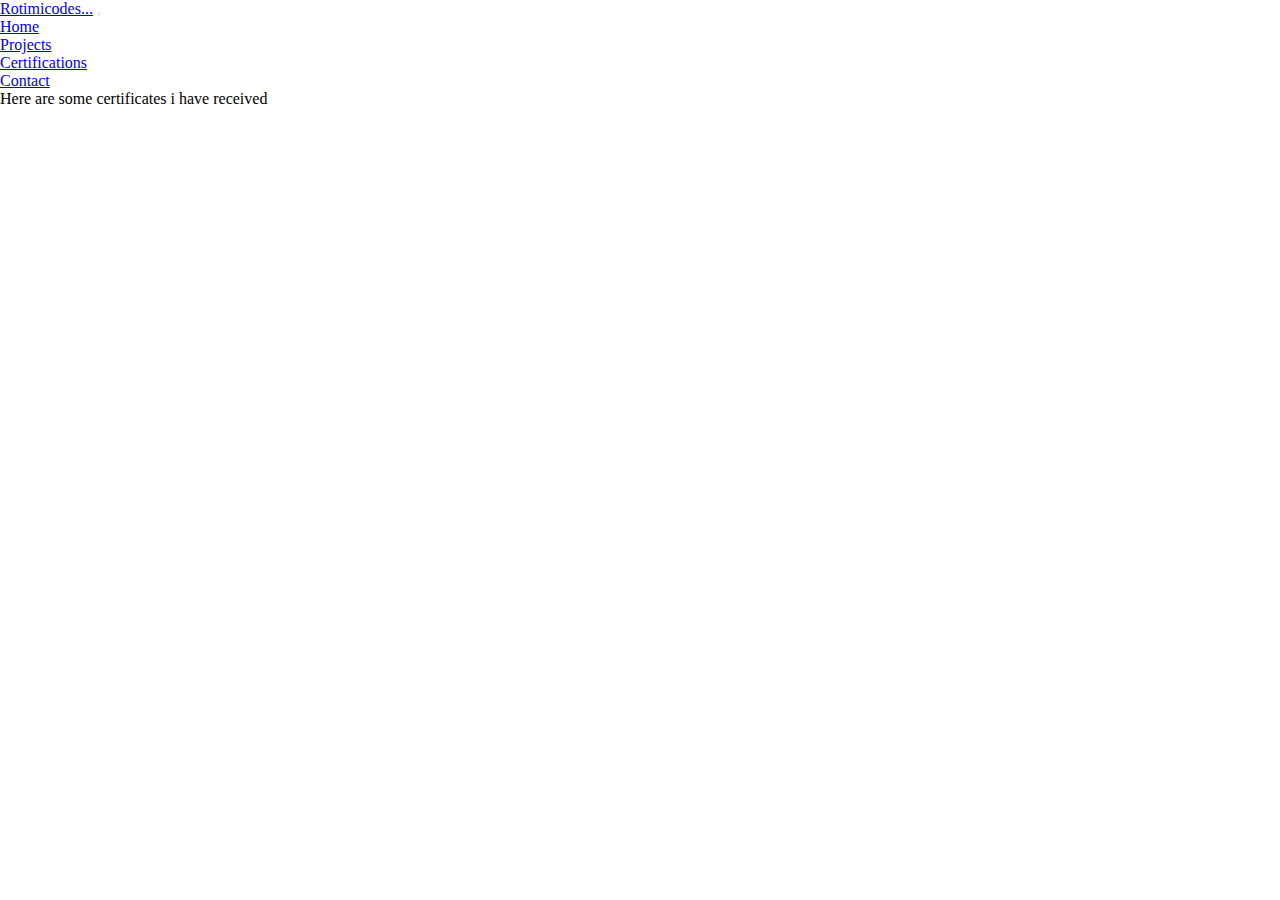
<file: certificates.html>
<!DOCTYPE html>
<html lang="en">
<head>
  <meta charset="UTF-8">
  <meta http-equiv="X-UA-Compatible" content="IE=edge">
  <meta name="viewport" content="width=device-width, initial-scale=1.0">
  <title>Rotimicodes... || Home</title>
  <!-- CSS only -->
  <link href="https://cdn.jsdelivr.net/npm/bootstrap@5.1.3/dist/css/bootstrap.min.css" rel="stylesheet" integrity="sha384-1BmE4kWBq78iYhFldvKuhfTAU6auU8tT94WrHftjDbrCEXSU1oBoqyl2QvZ6jIW3" crossorigin="anonymous">
  <link rel="stylesheet" href="https://cdnjs.cloudflare.com/ajax/libs/animate.css/4.1.1/animate.min.css">
  <link rel="stylesheet" href="./css/style.css">
</head>
<body>
  <main>
    <header>
      <nav class="navbar navbar-expand-lg navbar-light bg-light">
        <div class="container-fluid px-4 d-flex justify-content-space-between">
          <a class="navbar-brand" href="index.html">Rotimicodes...</a>
          <button class="navbar-toggler" type="button" data-bs-toggle="collapse" data-bs-target="#navbarTogglerDemo02" aria-controls="navbarTogglerDemo02" aria-expanded="false" aria-label="Toggle navigation">
            <span class="navbar-toggler-icon"></span>
          </button>
          <div class="collapse navbar-collapse" id="navbarTogglerDemo02">
            <ul class="navbar-nav me-auto mb-2 mb-lg-0">
              <li class="nav-item">
                <a class="nav-link active" aria-current="page" href="index.html">Home</a>
              </li>
              <li class="nav-item">
                <a class="nav-link" href="./projects.html">Projects</a>
              </li>
              <li class="nav-item">
                <a class="nav-link" href="certificates.html">Certifications</a>
              </li>
              <li class="nav-item">
                <a class="nav-link" href="#">Contact</a>
              </li>
            </ul>
          </div>
        </div>
      </nav>
    </header>
    <section>
      <p class="h3">Here are some certificates i have received </p>
      
    </section>
  </main>


  
  <!-- JavaScript Bundle with Popper -->
  <script src="https://cdn.jsdelivr.net/npm/bootstrap@5.1.3/dist/js/bootstrap.bundle.min.js" integrity="sha384-ka7Sk0Gln4gmtz2MlQnikT1wXgYsOg+OMhuP+IlRH9sENBO0LRn5q+8nbTov4+1p" crossorigin="anonymous"></script>
</body>
</html>
</file>
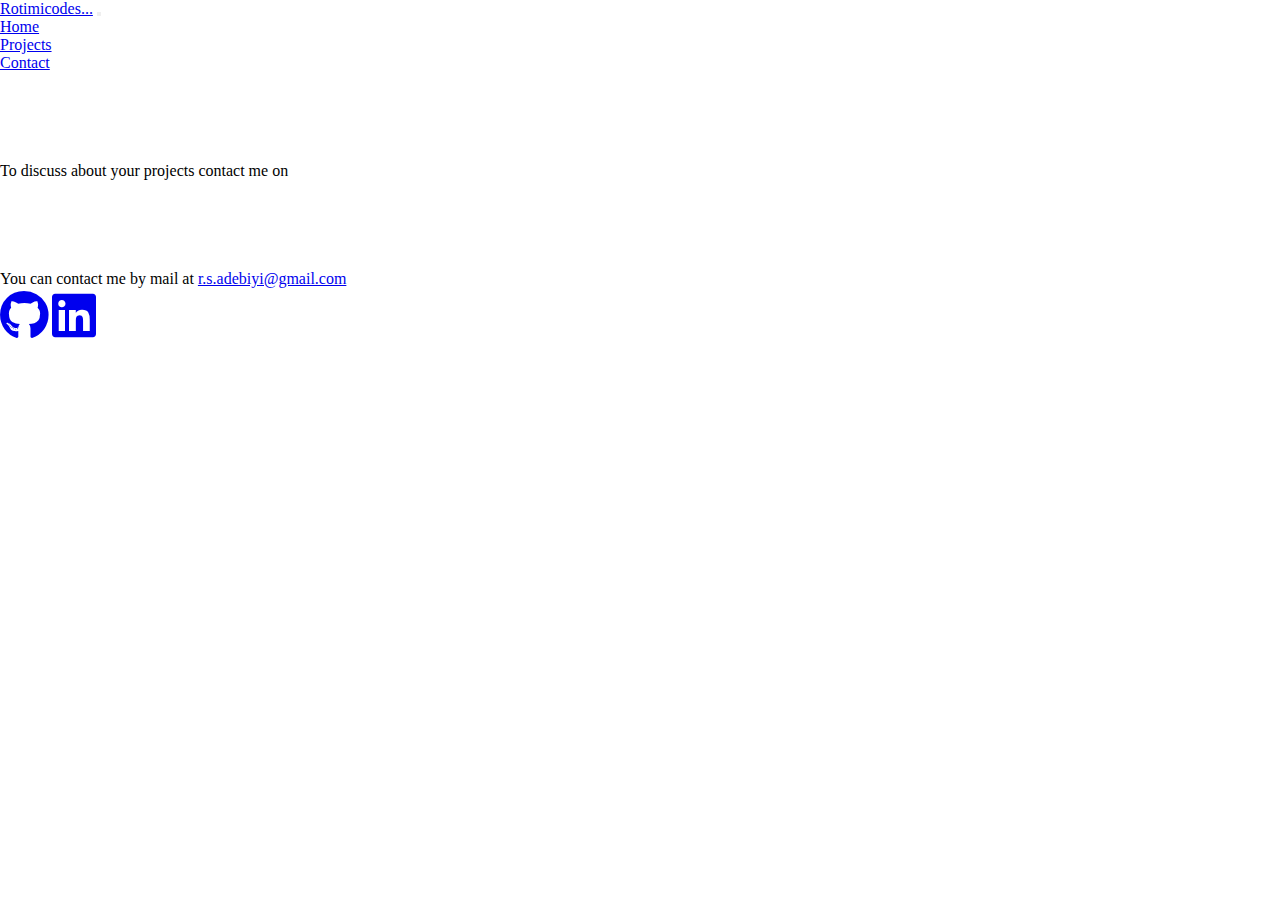
<file: contact.html>
<!DOCTYPE html>
<html lang="en">
	<head>
		<meta charset="UTF-8" />
		<meta http-equiv="X-UA-Compatible" content="IE=edge" />
		<meta name="viewport" content="width=device-width, initial-scale=1.0" />
		<title>Rotimicodes... || Home</title>
		<!-- CSS only -->
		<link
			href="https://cdn.jsdelivr.net/npm/bootstrap@5.1.3/dist/css/bootstrap.min.css"
			rel="stylesheet"
			integrity="sha384-1BmE4kWBq78iYhFldvKuhfTAU6auU8tT94WrHftjDbrCEXSU1oBoqyl2QvZ6jIW3"
			crossorigin="anonymous"
		/>
		<link
			rel="stylesheet"
			href="https://cdnjs.cloudflare.com/ajax/libs/animate.css/4.1.1/animate.min.css"
		/>
		<link
			rel="stylesheet"
			href="https://cdnjs.cloudflare.com/ajax/libs/font-awesome/6.0.0-beta2/css/all.min.css"
		/>
		<link rel="stylesheet" href="./css/style.css" />
	</head>
	<body>
		<main>
			<header>
				<nav class="navbar navbar-expand-lg navbar-light bg-light">
					<div
						class="container-fluid px-4 d-flex justify-content-space-between"
					>
						<a class="navbar-brand" href="index.html">Rotimicodes...</a>
						<button
							class="navbar-toggler"
							type="button"
							data-bs-toggle="collapse"
							data-bs-target="#navbarTogglerDemo02"
							aria-controls="navbarTogglerDemo02"
							aria-expanded="false"
							aria-label="Toggle navigation"
						>
							<span class="navbar-toggler-icon"></span>
						</button>
						<div class="collapse navbar-collapse" id="navbarTogglerDemo02">
							<ul class="navbar-nav me-auto mb-2 mb-lg-0">
								<li class="nav-item">
									<a
										class="nav-link active"
										aria-current="page"
										href="index.html"
										>Home</a
									>
								</li>
								<li class="nav-item">
									<a class="nav-link" href="./projects.html">Projects</a>
								</li>
								<li class="nav-item">
									<a class="nav-link" href="./contact.html">Contact</a>
								</li>
							</ul>
						</div>
					</div>
				</nav>
			</header>
			<section class="container">
				<p class="h3 text-center">
					To discuss about your projects contact me on
				</p>
				<div
					class="d-flex justify-content-center flex-column align-items-center"
				>
					<div class="container d-flex justify-content-center">
						<p>
							You can contact me by mail at
							<a href="mailto:r.s.adebiyi@gmail.com">r.s.adebiyi@gmail.com</a>
						</p>
					</div>
					<div >
						<a
							href="http://github.com/rolteame"
							class="contact-logo px-2"
							rel="noopener"
							><i class="fab fa-github" title="github"></i
						></a>
						<a
							href="http://linkedin.com/in/rotimiadebiyi"
							class="contact-logo"
							rel="noopener"
							><i class="fab fa-linkedin" title="linkedin"></i
						></a>
					</div>
				</div>
			</section>
		</main>

		<!-- JavaScript Bundle with Popper -->
		<script
			src="https://cdn.jsdelivr.net/npm/bootstrap@5.1.3/dist/js/bootstrap.bundle.min.js"
			integrity="sha384-ka7Sk0Gln4gmtz2MlQnikT1wXgYsOg+OMhuP+IlRH9sENBO0LRn5q+8nbTov4+1p"
			crossorigin="anonymous"
		></script>
	</body>
</html>
</file>
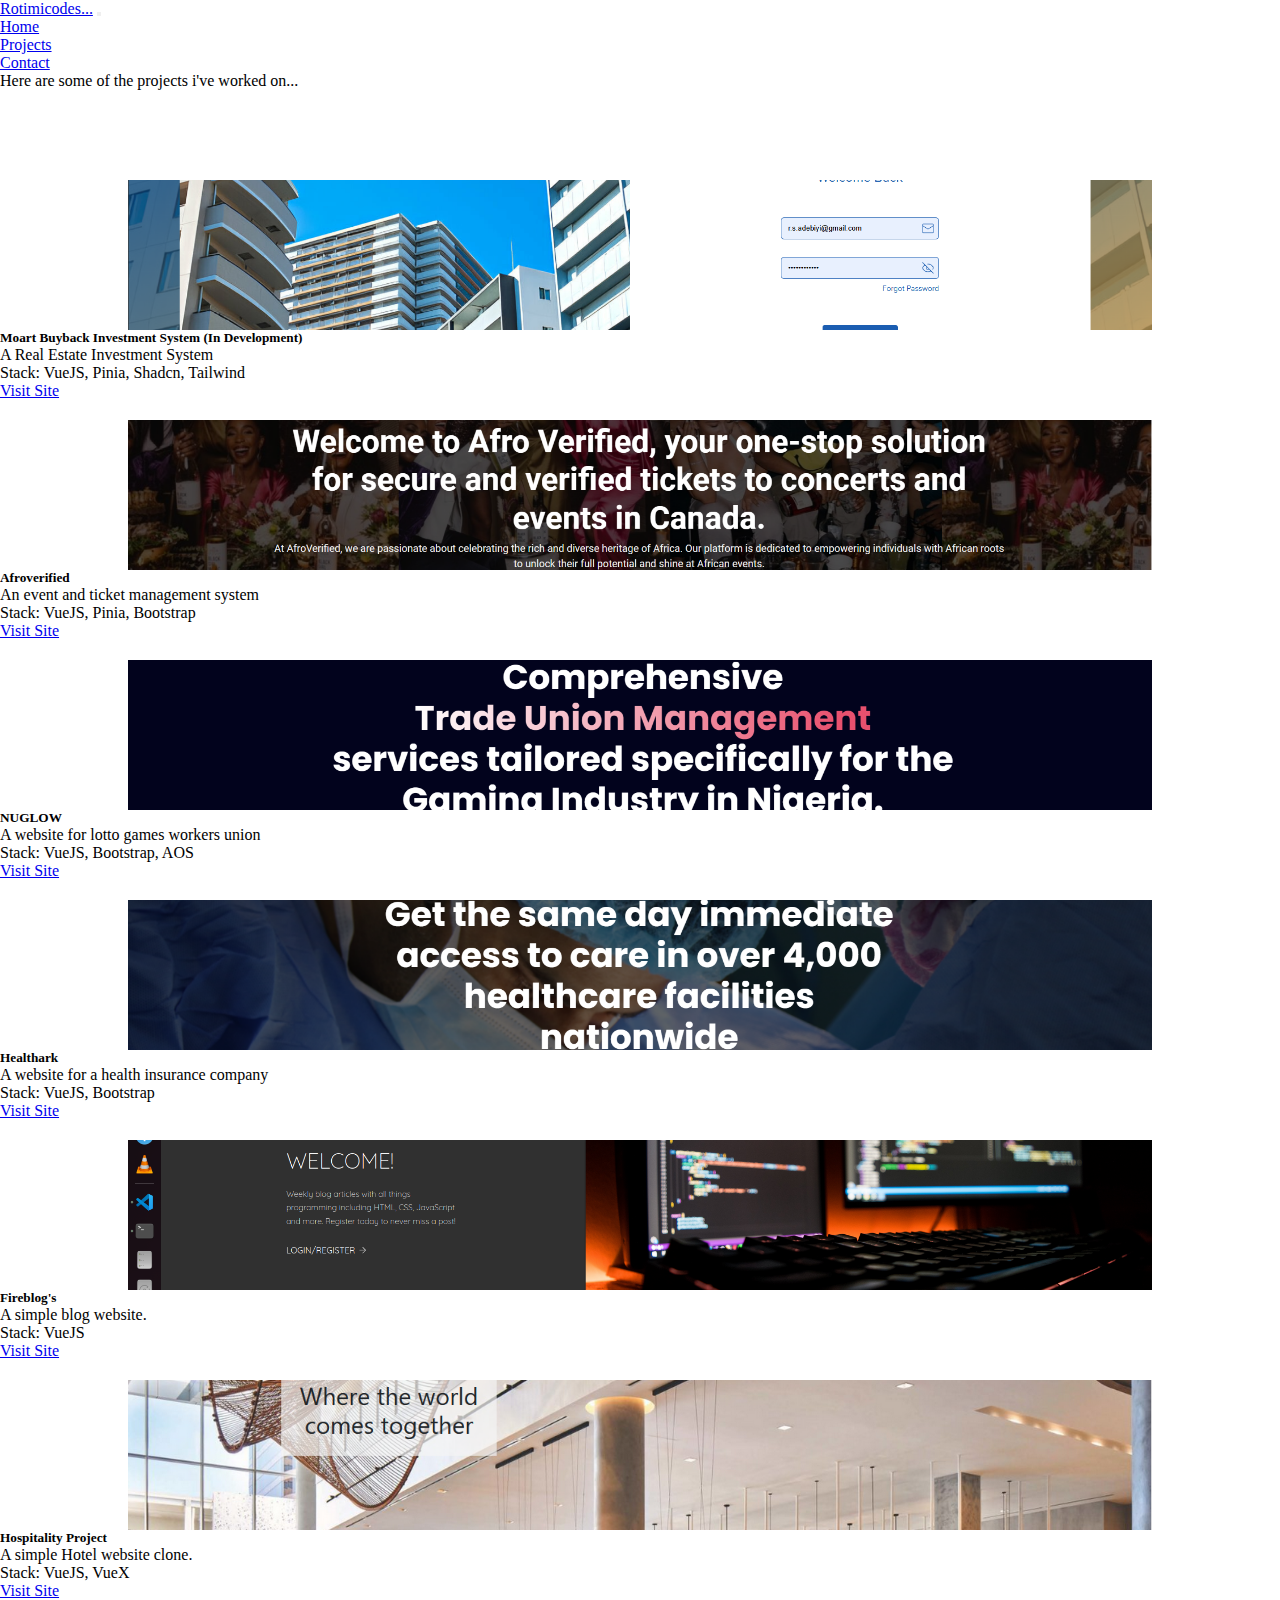
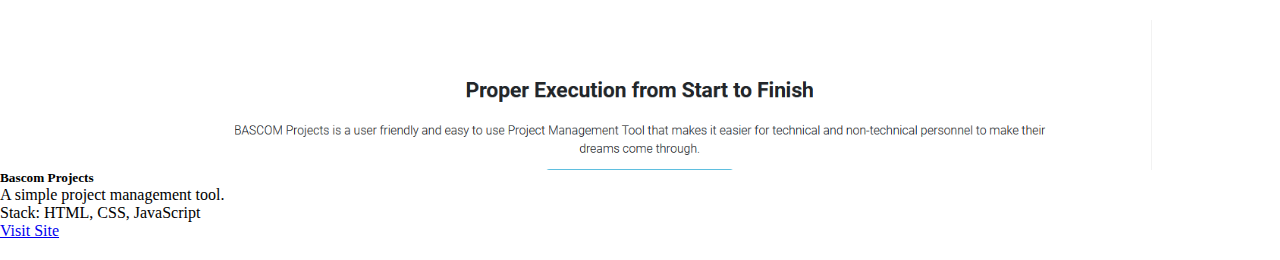
<file: projects.html>
<!DOCTYPE html>
<html lang="en">
<head>
  <meta charset="UTF-8">
  <meta http-equiv="X-UA-Compatible" content="IE=edge">
  <meta name="viewport" content="width=device-width, initial-scale=1.0">
  <title>Rotimicodes... || Projects</title>
  <!-- CSS only -->
  <link href="https://cdn.jsdelivr.net/npm/bootstrap@5.1.3/dist/css/bootstrap.min.css" rel="stylesheet" integrity="sha384-1BmE4kWBq78iYhFldvKuhfTAU6auU8tT94WrHftjDbrCEXSU1oBoqyl2QvZ6jIW3" crossorigin="anonymous">
  <link rel="stylesheet" href="https://cdnjs.cloudflare.com/ajax/libs/animate.css/4.1.1/animate.min.css">
  <link rel="stylesheet" href="./css/style.css">
</head>
<body>
  <main>
    <header>
      <nav class="navbar navbar-expand-lg navbar-light bg-light">
        <div class="container-fluid px-4 d-flex justify-content-space-between">
          <a class="navbar-brand" href="index.html">Rotimicodes...</a>
          <button class="navbar-toggler" type="button" data-bs-toggle="collapse" data-bs-target="#navbarTogglerDemo02" aria-controls="navbarTogglerDemo02" aria-expanded="false" aria-label="Toggle navigation">
            <span class="navbar-toggler-icon"></span>
          </button>
          <div class="collapse navbar-collapse" id="navbarTogglerDemo02">
            <ul class="navbar-nav me-auto mb-2 mb-lg-0">
              <li class="nav-item">
                <a class="nav-link active" aria-current="page" href="index.html">Home</a>
              </li>
              <li class="nav-item">
                <a class="nav-link" href="./projects.html">Projects</a>
              </li>
              <li class="nav-item">
                <a class="nav-link" href="./contact.html">Contact</a>
              </li>
            </ul>
          </div>
        </div>
      </nav>
    </header>
    <section>
      <p class="h3 text-center py-2">Here are some of the projects i've worked on...</p>
      <div class="container">
        <div class="row row-cols-1 row-cols-md-3 g-4">
          <div class="col animate__animated animate__fadeInUp">
            <div class="card h-100">
              <img src="./images/moart.png" class="card-img-top" alt="...">
              <div class="card-body">
                <h5 class="card-title">Moart Buyback Investment System (In Development)</h5>
                <p class="card-text">A Real Estate Investment System</p>
                <p class="card-text">Stack: VueJS, Pinia, Shadcn, Tailwind</p>
                <a href="https://moartfrontend-rotimi-adebiyis-projects.vercel.app/" target="_blank" class="btn btn-primary" rel="noopener noreferrer">Visit Site</a>
              </div>
            </div>
          </div>
          <div class="col animate__animated animate__fadeInUp">
            <div class="card h-100">
              <img src="./images/afroverified.png" class="card-img-top" alt="...">
              <div class="card-body">
                <h5 class="card-title">Afroverified</h5>
                <p class="card-text">An event and ticket management system</p>
                <p class="card-text">Stack: VueJS, Pinia, Bootstrap</p>
                <a href="https://test.afroverified.com/" target="_blank" class="btn btn-primary" rel="noopener noreferrer">Visit Site</a>
              </div>
            </div>
          </div>
          <div class="col animate__animated animate__fadeInUp">
            <div class="card h-100">
              <img src="./images/nuglow.png" class="card-img-top" alt="...">
              <div class="card-body">
                <h5 class="card-title">NUGLOW</h5>
                <p class="card-text">A website for lotto games workers union</p>
                <p class="card-text">Stack: VueJS, Bootstrap, AOS</p>
                <a href="https://nuglow.ng/" target="_blank" class="btn btn-primary" rel="noopener noreferrer">Visit Site</a>
              </div>
            </div>
          </div>
          <div class="col animate__animated animate__fadeInUp">
            <div class="card h-100">
              <img src="./images/healthark.png" class="card-img-top" alt="...">
              <div class="card-body">
                <h5 class="card-title">Healthark</h5>
                <p class="card-text">A website for a health insurance company</p>
                <p class="card-text">Stack: VueJS, Bootstrap</p>
                <a href="https://healthark-frontend-website.vercel.app/" target="_blank" class="btn btn-primary" rel="noopener noreferrer">Visit Site</a>
              </div>
            </div>
          </div>
          <div class="col animate__animated animate__fadeInUp">
            <div class="card h-100">
              <img src="./images/fireblogs.png" class="card-img-top" alt="...">
              <div class="card-body">
                <h5 class="card-title">Fireblog's</h5>
                <p class="card-text">A simple blog website.</p>
                <p class="card-text">Stack: VueJS</p>
                <a href="https://serene-curran-5f23e4.netlify.app/" target="_blank" class="btn btn-primary" rel="noopener noreferrer">Visit Site</a>
              </div>
            </div>
          </div>
          <div class="col animate__animated animate__fadeInUp">
            <div class="card h-100">
              <img src="./images/hospitality.PNG" class="card-img-top" alt="...">
              <div class="card-body">
                <h5 class="card-title">Hospitality Project</h5>
                <p class="card-text">A simple Hotel website clone.</p>
                <p class="card-text">Stack: VueJS, VueX</p>
                <a href="https://hospitalityp.netlify.app/" target="_blank" class="btn btn-primary" rel="noopener noreferrer">Visit Site</a>
              </div>
            </div>
          </div>
          <div class="col animate__animated animate__fadeInUp">
            <div class="card h-100">
              <img src="./images/bascom.PNG" class="card-img-top" alt="Bascom Projects">
              <div class="card-body">
                <h5 class="card-title">Bascom Projects</h5>
                <p class="card-text">A simple project management tool.</p>
                <p class="card-text">Stack: HTML, CSS, JavaScript</p>
                <a href="https://bascom-projects.netlify.app/"  target="_blank"class="btn btn-primary" rel="noopener noreferrer">Visit Site</a>
              </div>
            </div>
          </div>
      </div>
    </section>
    
  </main>


  
  <!-- JavaScript Bundle with Popper -->
  <script src="https://cdn.jsdelivr.net/npm/bootstrap@5.1.3/dist/js/bootstrap.bundle.min.js" integrity="sha384-ka7Sk0Gln4gmtz2MlQnikT1wXgYsOg+OMhuP+IlRH9sENBO0LRn5q+8nbTov4+1p" crossorigin="anonymous"></script>
</body>
</html>
</file>
<file: css/style.css>
* {
  margin: 0;
  padding: 0;
  box-sizing: border-box;
}

img-container {
  width: 500px;
  height: 500px;

}

.container {
  margin-top: 10vh;
}

.contact-logo {
  font-size: 50px;
}

@media (max-width: 768px) {
  .hero {
    display: flex;
    flex-direction: column;

  }

  .hero-image {
    margin: auto;
    object-fit: cover;
  }

  .hero-caption h1 {
    text-align: center;
  }
}

.edu-cert {
  display: flex;
  justify-content: space-evenly;
  margin: 30px 0;
  padding: 20px 0;
}


.edu-cert h2 {
  text-align: center;
  margin-bottom: 10px;
}

.edu-cert p {
  text-align: center;
  
}

.card {
  margin-bottom: 20px;
}

.card-img-top {
  display: block;
  margin: auto;
  width: 100%;
  height: 150px;
  object-fit: cover;
}
.card img {
  display: block;
  margin: auto;
  width: 80%;
  height: 150px;
  object-fit: cover;
}


@media (max-width: 480px) {
  .edu-cert {
    flex-direction: column;
  }
}
</file>
